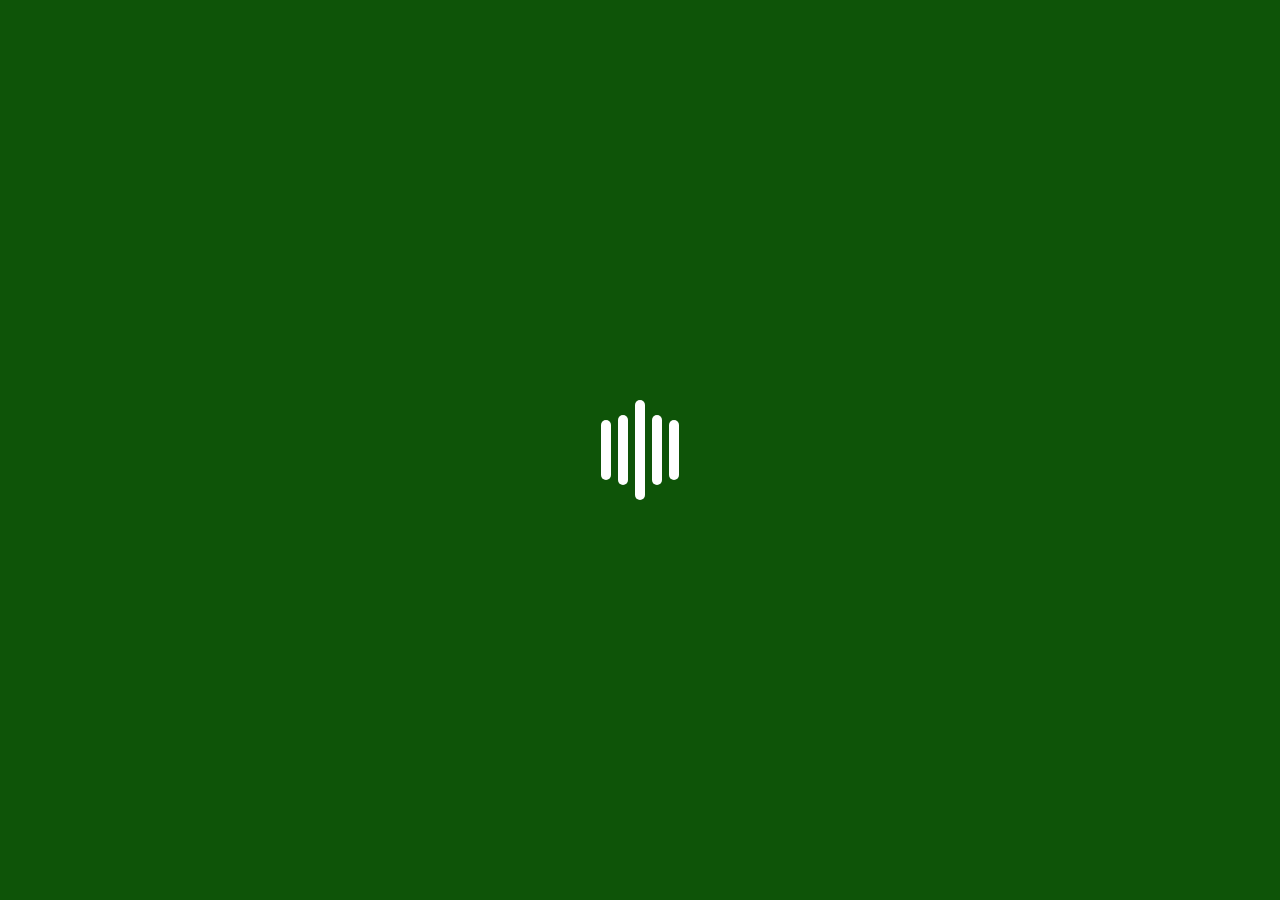
<file: index.html>
<!DOCTYPE html>
<html lang="en">
<head>
    <meta charset="UTF-8">
    <meta name="viewport" content="width=device-width, initial-scale=1.0">
    <title>Arasheed home-page</title>
    <link rel="stylesheet" href="index.css">
</head>
<body>
    <section id="load-anim">
        <div id="div1"></div>
        <div id="div2"></div>
        <div id="div3"></div>
        <div id="div4"></div>
        <div id="div5"></div>
    </section>
    <header class="header">
        <div class="logo-container">
            <img src="logo.png" class="logo">
            <h1 class="head-text">AR-RASHEED SCHOOL</h1>
        </div>
        <div class="nav">
            <a href="about.html">
                <button class="nav-btn 1">
                    About us
                </button>
            </a>
            <a href="galery.html">
                <button class="nav-btn 2">
                    Gallery
                </button>
            </a>
                <button class="nav-btn 3">
                    Register
                </button>
        </div>
    </header>
    <main>
        <div class="hero-section">
            <div class="main-sec">
                <h1 id="hero-text">WELCOME TO AR-RASHEED SCHOOL</h1>
                <h3 id="motto"><em>Seeking knowledge to serve Allah</em></h3>
            </div>
            <div class="anim2">
                <div>
                    <div></div>
                    <div></div>
                    <div></div>
                </div>
                <div>
                    <div></div>
                    <div></div>
                    <div></div>
                </div>
            </div>
        </div>
    </main>
    <script src="index.js"></script>
</body>
</html>
</file>
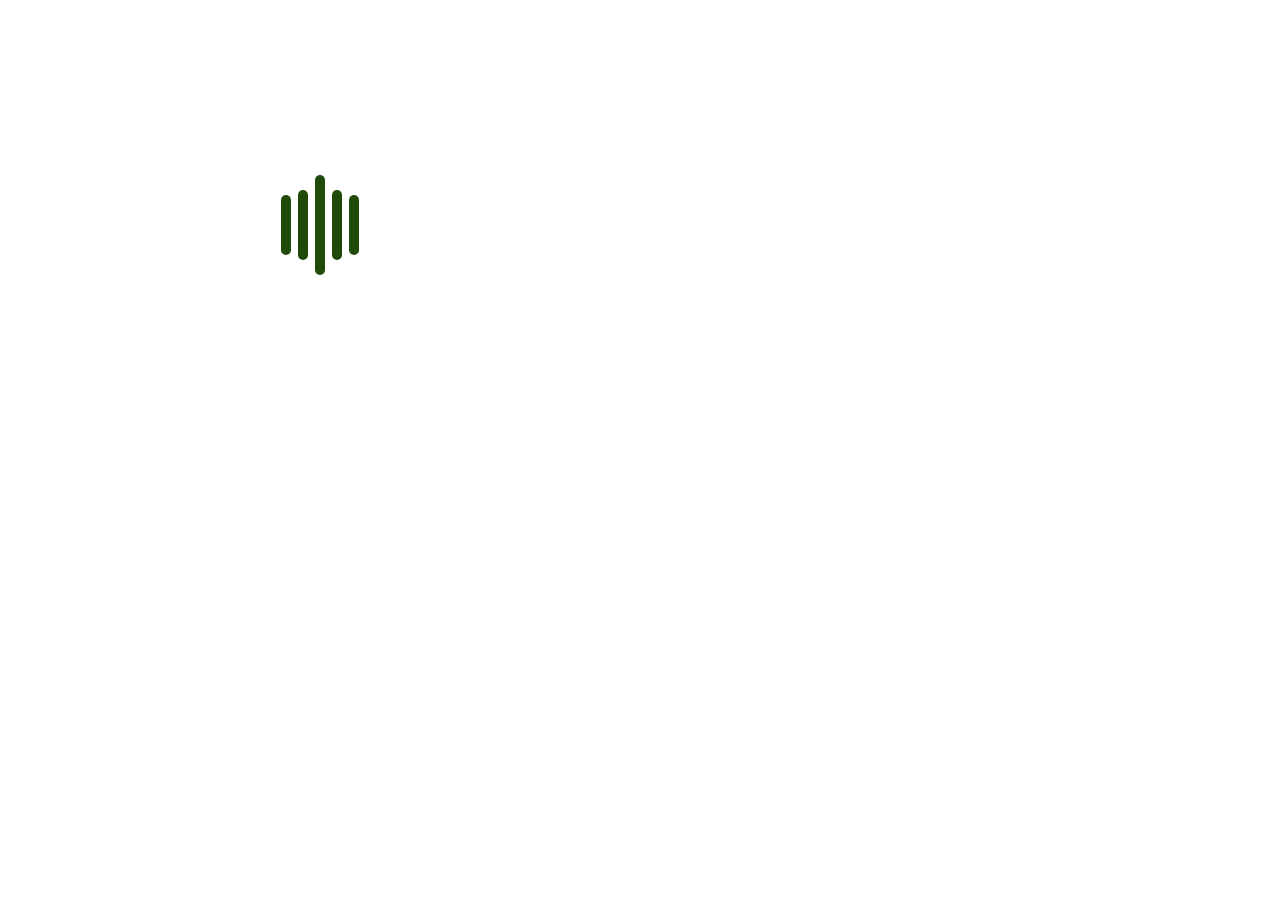
<file: store.html>
<!DOCTYPE html>
<html lang="en">
<head>
    <meta charset="UTF-8">
    <meta name="viewport" content="width=device-width, initial-scale=1.0">
    <title>Document</title>
    <style>
        .load-anim{
    position: absolute;
    top: 0;
    left: 0;
    width: 50%;
    height: 50vh;
    background-color: rgba(128, 255, 0, 0);
    display: flex;
    text-align: center;
    align-items: center;
    justify-content: center;
}
#div1{
    height: 60px;
    width: 10px;
    background-color: rgb(32, 74, 8);
    border-radius: 50px;
    margin: 7px;
    animation: extend1 1.2s linear infinite;
}
#div2{
    height: 70px;
    width: 10px;
    border-radius: 50px;
    background-color: rgb(32, 74, 8);
    animation: extend2 1s linear infinite;
}
#div3{
    height: 100px;
    width: 10px;
    background-color: rgb(32, 74, 8);
    border-radius: 50px;
    margin: 7px;
    animation: extend3 0.9s linear infinite;
}
#div4{
    height: 70px;
    width: 10px;
    border-radius: 50px;
    background-color: rgb(32, 74, 8);
    animation: extend4 1s linear infinite;
}
#div5{
    height: 60px;
    width: 10px;
    border-radius: 50px;
    background-color: rgb(32, 74, 8);
    margin: 7px;
    animation: extend5 1.2s linear infinite;
}
@keyframes extend1 {
    0%{
        transform: scaleY(0.3);
    }
    50%{
        transform: scaleY(0.9);
    }
    100%{
        transform: scaleY(0.3)
    }
}
@keyframes extend2 {
    0%{
        transform: scaleY(0.9);
    }
    50%{
        transform: scaleY(0.2);
    }
    100%{
        transform: scaleY(0.9)
    }
}
@keyframes extend3 {
    0%{
        transform: scaleY(0.5);
    }
    50%{
        transform: scaleY(0.9);
    }
    100%{
        transform: scaleY(0.5)
    }
}
@keyframes extend4 {
    0%{
        transform: scaleY(0.9);
    }
    50%{
        transform: scaleY(0.2);
    }
    100%{
        transform: scaleY(0.9)
    }
}
@keyframes extend5 {
    0%{
        transform: scaleY(0.3);
    }
    50%{
        transform: scaleY(0.9);
    }
    100%{
        transform: scaleY(0.3)
    }
}
@keyframes dissapear{
    0%{
        opacity: 0;
    }
    50%{
        opacity: 1;
    }
    100%{
        opacity: 0;
    }
}
    </style>
</head>
<body>
    <section class="load-anim">
        <div id="div1"></div>
        <div id="div2"></div>
        <div id="div3"></div>
        <div id="div4"></div>
        <div id="div5"></div>
    </section>
</body>
</html>
</file>
<file: index.css>
body{
    margin: 0;
    padding: 0;
    background-color: #f5f5f5;
}
#load-anim{
    position: absolute;
    top: 0;
    left: 0;
    width: 100%;
    height: 100vh;
    background-color: rgb(14, 84, 8);
    display: flex;
    text-align: center;
    align-items: center;
    justify-content: center;
}
#div1{
    height: 60px;
    width: 10px;
    background-color: rgb(255, 255, 255);
    border-radius: 50px;
    margin: 7px;
    animation: extend1 1.2s linear infinite;
}
#div2{
    height: 70px;
    width: 10px;
    border-radius: 50px;
    background-color: rgb(255, 255, 255);
    animation: extend2 1s linear infinite;
}
#div3{
    height: 100px;
    width: 10px;
    background-color: rgb(255, 255, 255);
    border-radius: 50px;
    margin: 7px;
    animation: extend3 0.9s linear infinite;
}
#div4{
    height: 70px;
    width: 10px;
    border-radius: 50px;
    background-color: rgb(255, 255, 255);
    animation: extend4 1s linear infinite;
}
#div5{
    height: 60px;
    width: 10px;
    border-radius: 50px;
    background-color: rgb(255, 255, 255);
    margin: 7px;
    animation: extend5 1.2s linear infinite;
}
@keyframes extend1 {
    0%{
        transform: scaleY(0.3);
    }
    50%{
        transform: scaleY(0.9);
    }
    100%{
        transform: scaleY(0.3)
    }
}
@keyframes extend2 {
    0%{
        transform: scaleY(0.9);
    }
    50%{
        transform: scaleY(0.2);
    }
    100%{
        transform: scaleY(0.9)
    }
}
@keyframes extend3 {
    0%{
        transform: scaleY(0.5);
    }
    50%{
        transform: scaleY(0.9);
    }
    100%{
        transform: scaleY(0.5)
    }
}
@keyframes extend4 {
    0%{
        transform: scaleY(0.9);
    }
    50%{
        transform: scaleY(0.2);
    }
    100%{
        transform: scaleY(0.9)
    }
}
@keyframes extend5 {
    0%{
        transform: scaleY(0.3);
    }
    50%{
        transform: scaleY(0.9);
    }
    100%{
        transform: scaleY(0.3)
    }
}
.header{
    background-color: rgb(4, 56, 25);
    padding: 15px;
    display: flex;
    flex-wrap: wrap;
    text-align: center;
    align-items: center;
    justify-content: center;
}
.logo-container{
    display: flex;
    text-align: center;
    justify-content: center;
}
.logo{
    margin-right: 10px;
    width: 70px;
}
.head-text{
    font-size: 30px;
    font-family: 'Trebuchet MS', 'Lucida Sans Unicode', 'Lucida Grande', 'Lucida Sans', Arial, sans-serif;
    color: rgb(67, 204, 13);
    font-weight: bold;
    text-shadow: 2px 5px 5px rgb(10, 83, 26);
}
.nav{
    padding: 10px;
}
a{
    text-decoration: none;
}
.nav-btn{
    padding: 10px;
    margin: 9px;
    background-color: rgb(4, 56, 25);
    border: 2px solid rgb(12, 67, 12);
    border-radius: 3px;
    font-weight: bold;
    color: white;
}
.nav-btn:hover{
    transform: scaleX(1.1);
    transition: 0.5s linear;
    cursor: pointer;
    color: black;
    background-color: rgb(116, 214, 18);
}
@media (max-width: 500px){
    .header{
        background-color: rgb(0, 90, 19);
    }
    #load-anim{
        background-color: rgb(24, 96, 56);
    }
    .nav-btn{
        background-color: rgb(0, 90, 19);
    }
}
</file>
